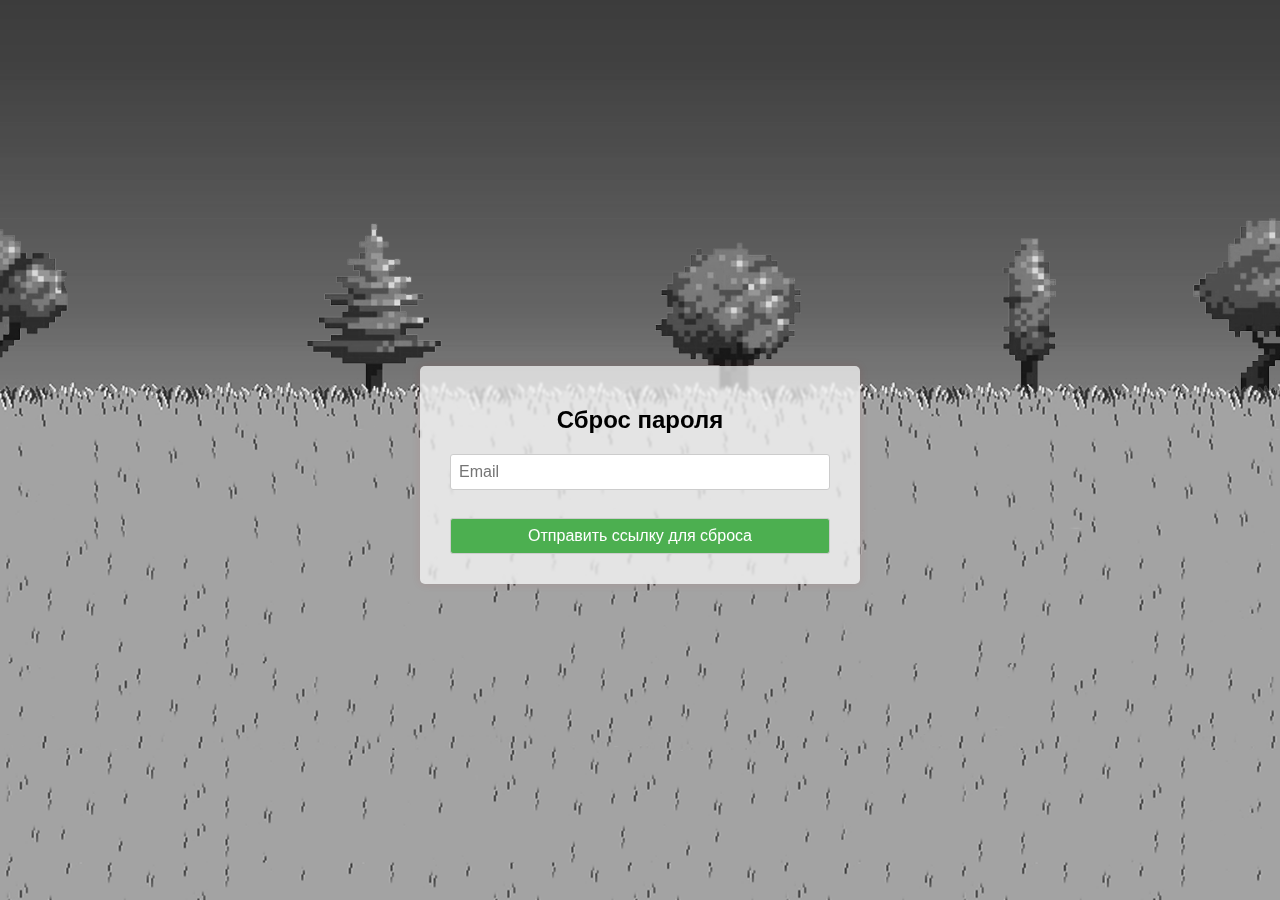
<file: code:html:php/new_system/forgot_password.html>
<!DOCTYPE html>
<html>
<head>
    <title>Сброс пароля</title>
    <link rel="stylesheet" type="text/css" href="/css/forgot_password.css">
</head>
<body>
    <form action="send_reset_link.php" method="post">
        <h2>Сброс пароля</h2>
        <input type="email" name="email" placeholder="Email" required><br>
        <input type="submit" value="Отправить ссылку для сброса">
    </form>
</body>
</html>
</file>
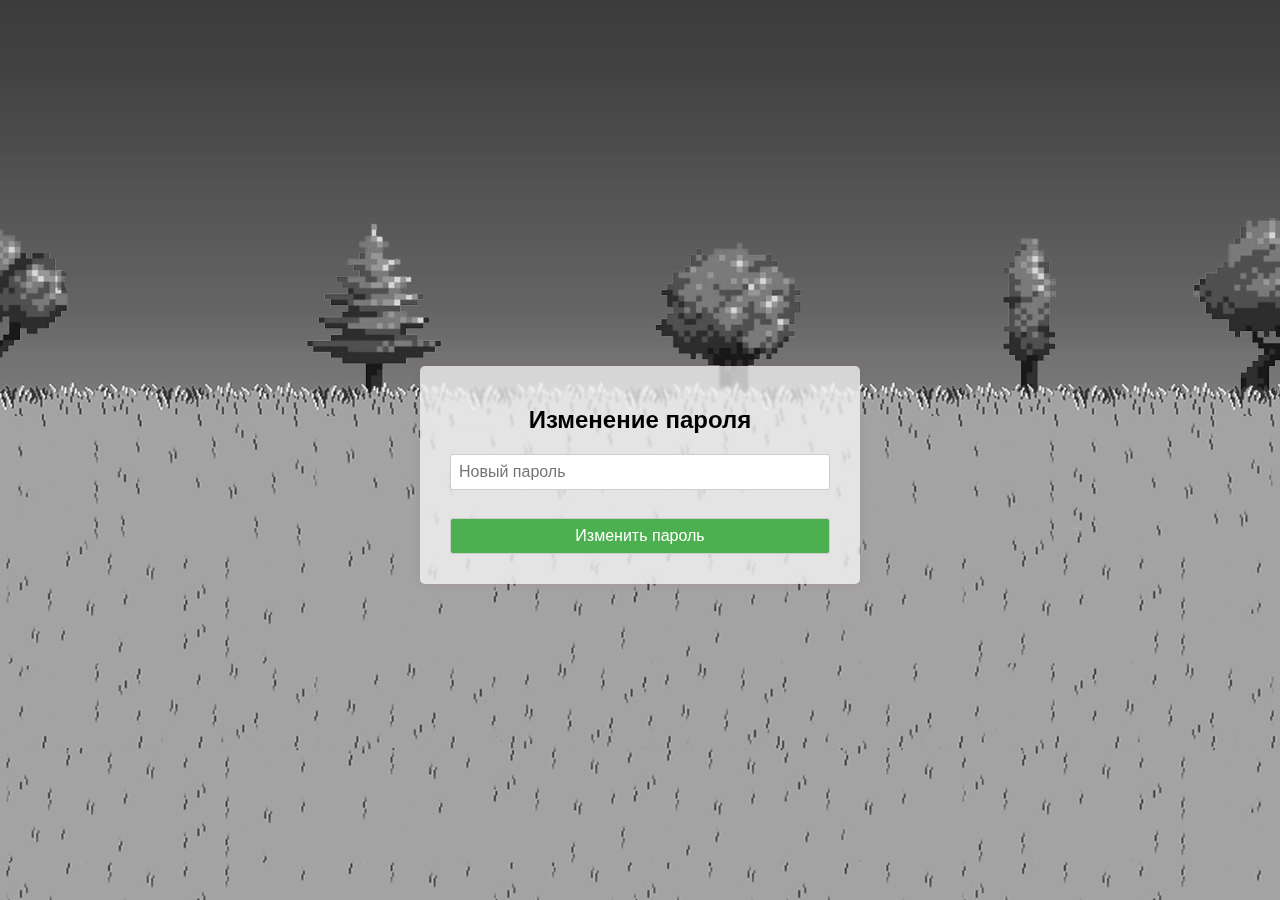
<file: code:html:php/new_system/reset_password.html>
<!DOCTYPE html>
<html>
<head>
    <title>Изменение пароля</title>
    <link rel="stylesheet" type="text/css" href="/css/forgot_password.css">
</head>
<body>
    <form action="update_password.php" method="post">
        <h2>Изменение пароля</h2>
        <input type="password" name="password" placeholder="Новый пароль" required><br>
        <input type="submit" value="Изменить пароль">
        <input type="hidden" name="token" value="<?php echo $_GET['token']; ?>">
    </form>
</body>
</html>
</file>
<file: css/forgot_password.css>
body {
    font-family: 'Pixelify Sans', sans-serif;
    display: flex;
    justify-content: center;
    align-items: center;
    height: 100vh;
    margin: 0;
    background-image: url('/img/Монтажная область 1 (1).png');
    background-size: cover;
    background-position: center;
}

form {
    width: 60%;
    max-width: 400px;
    padding: 20px;
    border-radius: 5px;
    margin-top: 50px;
    display: flex;
    flex-direction: column;
    align-items: center;
    background-color: rgba(255, 255, 255, 0.7); /* Прозрачный цвет фона */
    backdrop-filter: blur(1px); /* Эффект размытия фона */
    box-shadow: 0 0 10px rgba(183, 29, 29, 0.1);
}

h2 {
    text-align: center;
    margin-bottom: 20px;
}

input[type="email"],
input[type="password"],
input[type="submit"] {
    width: calc(100% - 20px);
    margin-bottom: 10px;
    padding: 8px;
    font-size: 16px;
    border-radius: 3px;
    border: 1px solid #ccc;
    box-sizing: border-box;
    transition: background-color 0.3s ease; /* Плавное изменение цвета */
}

input[type="submit"] {
    background-color: #4CAF50; /* Зелёный цвет */
    color: white;
}
</file>
